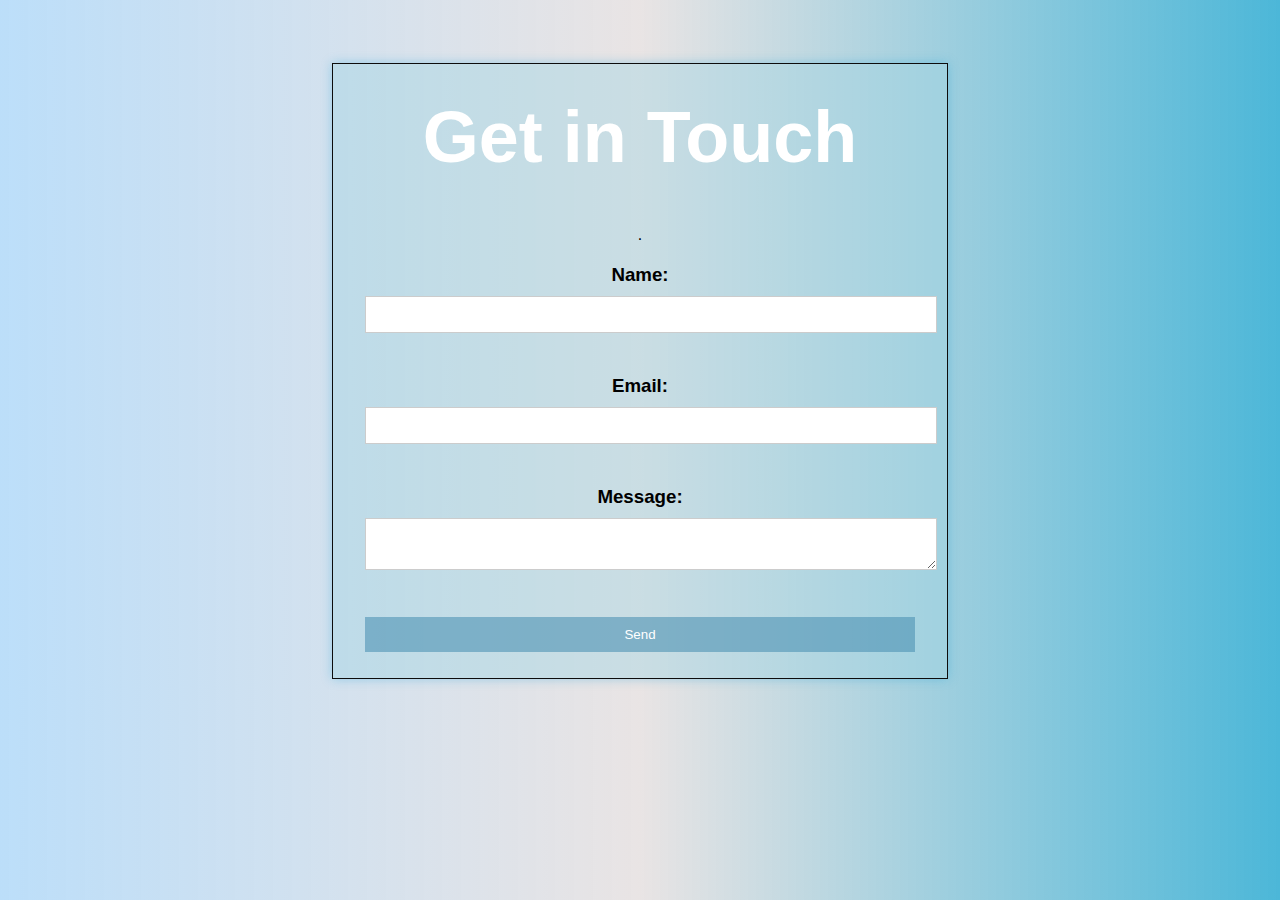
<file: contact.html>
<!-- index.html -->

<!DOCTYPE html>
<html lang="en">
<head>
    <meta charset="UTF-8">
    <meta name="viewport" content="width=device-width, initial-scale=1.0">
    <title>Contact Us</title>
  <style>
    /* styles.css */

body {
    font-family: Arial, sans-serif;
    padding: 0;
    background-image: linear-gradient(90deg, #add7f8d1, #dfd8d8af, #4cb7d8);
}

.contact-section {
    background-color: #a3d4e373;
    padding: 2em;
    margin-top: 5%;
    justify-content: center;
    border: 1px solid #0d0c0c;
    box-shadow:0 0 10px rgba(30, 164, 218, 0.352);
    width: 550px;
    height: 550px;
}

.contact-section h1 {
    margin-top: 0;
}
h1{
    font-size: 4.5rem;
    color:#fff;
}
form {
    margin-top: 20px;
}

label {
    display: block;
    margin-bottom: 10px;
}

input, textarea {
    width: 100%;
    padding: 10px;
    margin-bottom: 20px;
    border: 1px solid #ccc;
}

input[type="submit"] {
    background-color: #4a91b396;
    color: #fff;
    padding: 10px 20px;
    border: none;
    cursor: pointer;
}

input[type="submit"]:hover {
    background-color: #ece7e7;
}

@media screen and (min-width: 280px) and (max-width: 576px) { 

.body{
    background-image: linear-gradient(90deg, #add7f8d1, #dfd8d8af, #4cb7d8);
    background-repeat: no-repeat;
    margin :0px 0px;
    padding: 0;
    
}

.contact-section {
    background-color: #a3d4e373;
    padding: 0.5rem;
    border: 1px solid #0d0c0c;
    box-shadow:0 0 10px rgba(30, 164, 218, 0.352);
    width: 310px;
    height: 450px;
}

input[type="submit"]
{
    padding: 5px 5px;

}

input, textarea {
    width: 90%;
    padding: 5px;
    margin-bottom: 10px;
}

h1{
    font-size: x-large;
}
}

  </style>
</head>
<body>
    <center>
        <section class="contact-section">
            <h1>Get in Touch</h1>
            <p>.</p>
            <form>
               <h3> <label for="name">Name:</label>
                <input type="text" id="name" name="name"><br><br>
                <label for="email">Email:</label>
                <input type="email" id="email" name="email"><br><br>
                <label for="message">Message:</label>
                <textarea id="message" name="message"></textarea><br><br>
                <input type="submit" value="Send"></h3>
            </form>
        </section>
    </center>
</body>
</html>
</file>
